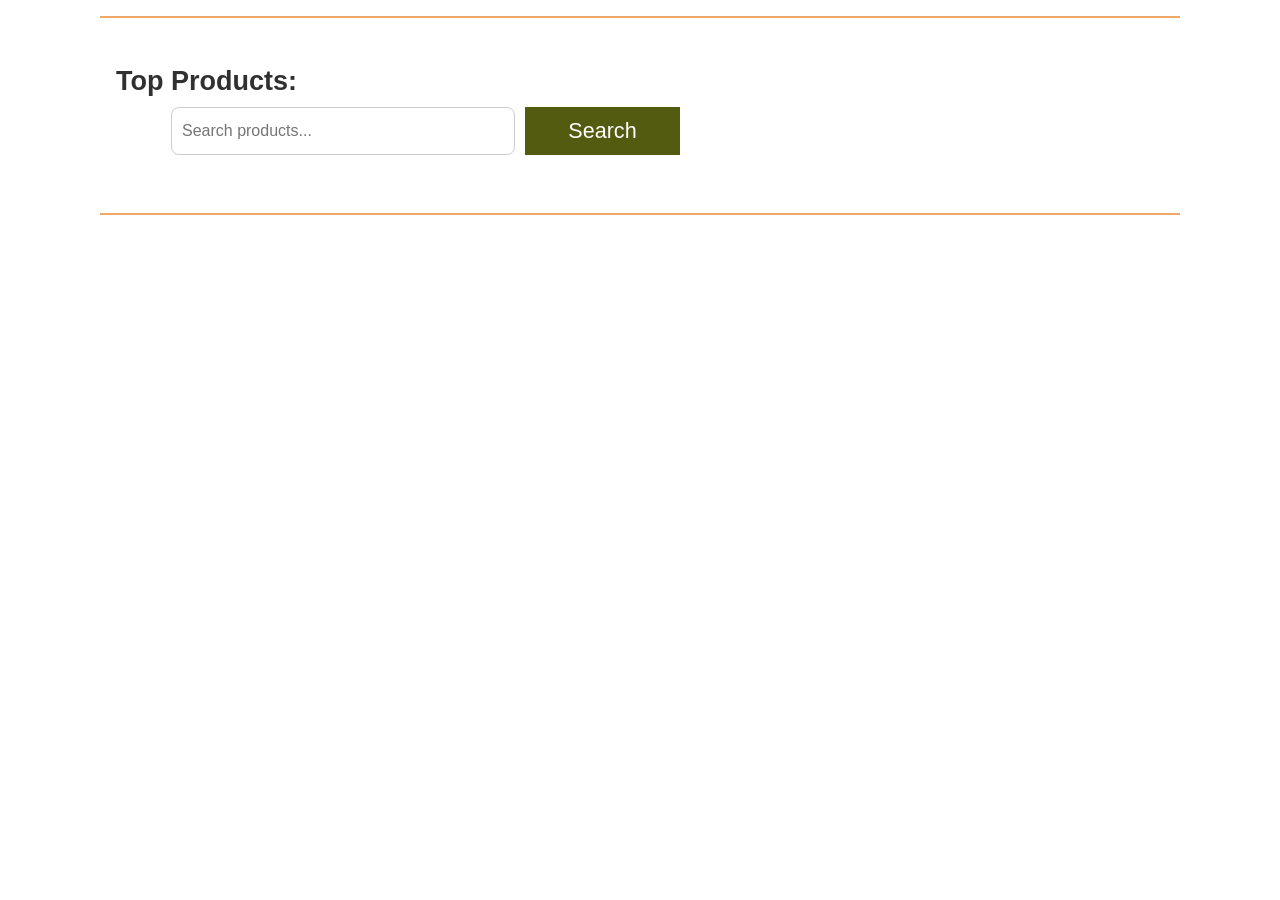
<file: src/product_listing/index.html>
<!doctype html>
<html lang="en">
  <head>
    <meta charset="UTF-8" />
    <meta name="viewport" content="width=device-width, initial-scale=1.0" />
    <title>Sleep Outside | Product Listing</title>
    <link rel="stylesheet" href="../css/style.css" />
    <script src="../js/product-listing.js" type="module"></script>
  </head>

  <body>
    <header class="divider" id="main-header"></header>
    <div id="alerts-container"></div>
    <main class="divider">
      <section class="products">
        <h2>Top Products: <span class="title highlight"></span></h2>
        <div class="search-container">
          <input
            type="text"
            id="search-input"
            placeholder="Search products..."
          />
          <button id="search-button">Search</button>
        </div>
        <ul class="product-list"></ul>
      </section>
    </main>
    <footer id="main-footer"></footer>
  </body>
</html>
</file>
<file: src/css/style.css>
:root {
  --font-body: Arial, Helvetica, sans-serif;
  --font-headline: Haettenschweiler, "Arial Narrow Bold", sans-serif;
  /* colors */
  --primary-color: #f0a868;
  --secondary-color: #525b0f;
  --tertiary-color: #8a470c;
  --light-grey: #d0d0d0;
  --dark-grey: #303030;

  /* sizes */
  --font-base: 18px;
  --small-font: 0.8em;
  --large-font: 1.2em;
}

* {
  margin: 0;
  padding: 0;
  box-sizing: border-box;
}

body {
  font-family: var(--font-body), sans-serif;
  font-size: var(--font-base);
  color: var(--dark-grey);
}

img {
  max-width: 100%;
}

header {
  display: flex;
  justify-content: space-between;
  padding: 0.5rem;
}

p {
  padding: 0.75rem;
}

.logo {
  line-height: 60px;
  width: 245px;
  overflow: hidden;
  display: flex;
  font-size: 30px;
  text-align: right;
  font-family: var(--font-headline), sans-serif;
}

.logo img {
  width: 60px;
  height: 60px;
}

.logo a {
  text-decoration: none;
  color: var(--font-body);
}

.hero {
  position: relative;
}

.hero .logo {
  position: absolute;
  left: calc(50% - 60px);
  bottom: -15px;
  background-color: white;
}

.logo--square {
  font-size: var(--small-font);
  width: 110px;
  height: 80px;

  flex-direction: column;
  align-items: flex-end;
  box-shadow: 1px 1px 4px var(--light-grey);
  justify-content: center;
  align-items: center;
  line-height: 1;
}

.logo--square img {
  width: 90px;
  height: 90px;
  margin-top: -1.3em;
}

.logo--square > div {
  margin-top: -1.7em;
}

/* utility classes */
.highlight {
  color: var(--tertiary-color);
}

button {
  padding: 0.5em 2em;
  background-color: var(--secondary-color);
  color: white;
  margin: auto;
  display: block;
  border: 0;
  font-size: var(--large-font);
  cursor: pointer;
}

.divider {
  border-bottom: 2px solid var(--primary-color);
}

/* End utility classes */

/* Cart icon styles */
.cart {
  display: flex;
  padding-top: 1em;
  position: relative;
  text-align: center;
}

.cart a {
  text-decoration: none;
}

.cart svg {
  width: 25px;
}

.cart:hover svg {
  fill: gray;
}

/* End cart icon styles */

.mission {
  position: absolute;
  top: 1rem;
  left: 0;
  right: 0;
  line-height: 1.3;
  width: 100%;
  background-color: var(--dark-grey);
  color: var(--light-grey);
  opacity: 0.8;
}

.mission p {
  margin: 0 auto;
  width: 50%;
  text-align: center;
}

.products {
  margin-top: 2rem;
  padding: 1rem;
}

.product-list {
  display: flex;
  flex-flow: row wrap;
  list-style-type: none;
  justify-content: center;
  margin-top: 2rem;
}

.product-list a {
  text-decoration: none;
  color: var(--dark-grey);
}

/* Product grid*/
.product-grid {
  columns: 4;
  column-gap: 1rem;
  list-style-type: none;
  text-align: center;
}

.product-grid a {
  text-decoration: none;
  color: var(--dark-grey);
  font-size: var(--small-font);
}

.product-grid img {
  width: min(100px, 90%);
}

.margin {
  margin: 2rem;
}

/* Styles for product lists */
.product-card {
  flex: 1 1 45%;
  margin: 0.25em;
  padding: 0.5em;
  border: 1px solid var(--light-grey);
  max-width: 250px;
  display: flex;
  flex-direction: column;
  align-items: center;
  justify-content: center;
  text-align: center;
}

.product-card a {
  display: flex;
  flex-direction: column;
  align-items: center;
}

.product-card img {
  max-width: 100%;
  height: auto;
  margin-bottom: 10px;
}

.product-card h2,
.product-card h3,
.product-card p {
  margin: 0.5em 0;
}

.card__brand {
  font-size: var(--small-font);
}

.card__name {
  font-size: 1em;
}

.message-added-to-cart {
  text-align: center;
  margin-top: 2rem;
}

.message-to-cart {
  text-align: center;
  background-color: #4caf50;
  color: black;
  border-radius: 5px;
  font-size: 1em;
  box-shadow: 0px 4px 6px rgba(0, 0, 0, 0.2);
  opacity: 0;
  transform: translateY(20px);
  transition:
    opacity 0.5s,
    transform 0.5s;
  padding: 10px;
}

/* Empty Cart message*/
.cart-empty {
  font-size: var(--large-font);
}

.products .cart-empty {
  text-align: center;
}

/* Cart Counter & Cart Total */

#cart-total-counter {
  position: absolute;
  top: 0px;
  right: -5px;
  background-color: #ff5252;
  color: white;
  font-size: 0.9em;
  font-weight: bold;
  width: 20px;
  height: 20px;
  display: flex;
  align-items: center;
  justify-content: center;
  padding: 2px 5px;
  border-radius: 50%;
  border: 1px solid black;
  box-shadow: 0px 2px 5px rgba(0, 0, 0, 0.3);
}

.cart-total-container {
  display: flex;
  flex-flow: row wrap;
  justify-content: center;
  align-items: center;
}

.cart-total {
  text-align: center;
  color: #d0d0d0;
  background-color: black;
  border-radius: 10px;
  border: 2px solid var(--primary-color);
  padding: 10px;
  font-weight: bold;
  margin: 20px;
  width: 300px;
}

/*checkout button*/

.checkout-button-container {
  text-align: center;
  margin-bottom: 2rem;
}

.checkout-button {
  display: inline-block;
  padding: 0.75em 2em;
  background-color: var(--primary-color);
  color: white;
  font-size: var(--large-font);
  font-weight: bold;
  text-decoration: none;
  border-radius: 8px;
  transition: background-color 0.3s ease;
}

.checkout-button:hover {
  background-color: var(--tertiary-color);
}

/* End product list card */

.product-detail {
  padding: 1em;
  max-width: 500px;
  margin: auto;
}

.product-detail img {
  width: 100%;
}

.product-card__price {
  font-size: 1.2rem;
  margin-top: 10px;
}

.final-price {
  font-weight: bold;
  color: #2a9d8f;
}

.original-price {
  text-decoration: line-through;
  color: #999;
  margin-left: 10px;
}

.discount-badge {
  background-color: #e63946;
  color: white;
  padding: 3px 8px;
  margin-left: 10px;
  border-radius: 4px;
  font-size: 0.9rem;
}

/* Start cart list card styles */
.cart-card {
  display: flex;
  flex-direction: column;
  align-items: center;
  font-size: var(--small-font);
  gap: 15px;
  margin-bottom: 20px;
}

.cart-card h2 {
  max-width: 50%;
  margin: auto;
}

.cart-card__image {
  grid-row: 1/3;
  grid-column: 1;
}

.cart-card__image img {
  max-width: 100%;
  height: auto;
  object-fit: contain;
  /* Ensures images fit nicely */
}

.cart-card p {
  margin-top: 0;
}

.cart-card .card__name {
  grid-row: 1;
  grid-column: 2;
}

.cart-card__color {
  grid-row: 2;
  grid-column: 2;
}

.cart-card__quantity {
  grid-row: 1;
  grid-column: 3;
}

.cart-card__price {
  grid-row: 2;
  grid-column: 3;
}

.search-container {
  display: flex;
  padding: 10px;
  margin-left: 45px;
}

#search-button {
  margin-left: 10px;
}

#search-input {
  width: 35%;
  padding: 10px;
}

@media screen and (min-width: 680px) {
  body {
    max-width: 1080px;
    margin: auto;
  }

  .mission {
    font-size: 1.2em;
  }

  .cart-card {
    font-size: inherit;
    display: grid;
    grid-template-columns: 150px 400px 20%;
    align-items: center;
    margin-bottom: 20px;
  }

  .cart-card h2 {
    max-width: 100%;
    margin: auto;
  }
}

/* Checkout form styling */
.checkout {
  max-width: 800px;
  margin: 2rem auto;
  padding: 2rem;
  background-color: #ffffff;
  border-radius: 1rem;
  box-shadow: 0 4px 12px rgba(0, 0, 0, 0.1);
}

.checkout h2 {
  text-align: center;
  margin-bottom: 2rem;
  font-size: 1.8rem;
}

form fieldset {
  border: none;
  margin-bottom: 2rem;
  padding: 0;
}

legend {
  font-size: 1.2rem;
  font-weight: bold;
  margin-bottom: 1rem;
}

.checkout__name,
.checkout__address,
.checkout__payment {
  display: grid;
  gap: 1rem;
  grid-template-columns: 1fr 1fr;
}

.checkout__address {
  grid-template-columns: repeat(auto-fit, minmax(200px, 1fr));
}

.checkout__payment {
  grid-template-columns: repeat(auto-fit, minmax(200px, 1fr));
}

label {
  display: block;
  font-weight: 600;
  margin-bottom: 0.3rem;
}

input[type="text"] {
  width: 100%;
  padding: 0.6rem;
  border: 1px solid #ccc;
  border-radius: 0.5rem;
  font-size: 1rem;
  box-sizing: border-box;
  transition: border-color 0.2s ease;
}

input[type="text"]:focus {
  border-color: #0077cc;
  outline: none;
}

.checkout-summary {
  background-color: #f9f9f9;
  padding: 1rem;
  border-radius: 0.5rem;
}

.order__summary {
  display: grid;
  grid-template-columns: 1fr 1fr;
  gap: 0.75rem;
  font-size: 1rem;
}

button#checkoutSubmit {
  display: block;
  width: 100%;
  padding: 1rem;
  background-color: #0077cc;
  color: white;
  border: none;
  border-radius: 0.5rem;
  font-size: 1.2rem;
  cursor: pointer;
  transition: background-color 0.3s ease;
}

button#checkoutSubmit:hover {
  background-color: #005fa3;
}

/* alert styles */
.alert {
  display: flex;
  align-items: center;
  justify-content: space-between;
  gap: 1rem;
  /* spacing between message and close icon */
  padding: 0.5em 1em;
  background-color: var(--primary-color, orange);
  color: white;
  font-weight: bold;
  border: 1px solid darkorange;
  border-radius: 5px;
  max-width: 600px;
  margin: 1rem auto;
}

.alert > p {
  margin: 0;
  white-space: normal;
  /* ensure normal text flow */
  writing-mode: horizontal-tb;
  /* prevent vertical writing */
  direction: ltr;
  /* ensure left-to-right text direction */
}

.alert span {
  cursor: pointer;
  font-weight: bold;
  padding: 0 0.5em;
}

.alert p {
  all: unset;
  display: inline;
  margin: 0;
  padding: 0;
  white-space: normal;
  direction: ltr;
  writing-mode: horizontal-tb;
  color: white;
  font-weight: bold;
  font-family: Arial, sans-serif;
}

@media (max-width: 600px) {
  .checkout__name,
  .checkout__address,
  .checkout__payment {
    display: grid;
    gap: 1.5rem;
    grid-template-columns: repeat(auto-fit, minmax(200px, 1fr));
  }

  .form-group {
    display: flex;
    flex-direction: column;
  }
}

footer {
  font-size: var(--small-font);
  padding: 1em;
  text-align: center;
}

/*Comments style*/

.comments-section {
  margin-top: 2rem;
  padding-top: 1rem;
  border-top: 1px solid #ccc;
}

.comments-list {
  list-style-type: disc;
  margin-bottom: 1rem;
  padding-left: 1.5rem;
}

#commentForm textarea {
  width: 100%;
  padding: 0.5rem;
  margin-top: 0.5rem;
}

#commentForm button {
  margin-top: 0.5rem;
  padding: 0.5rem 1rem;
}
</file>
